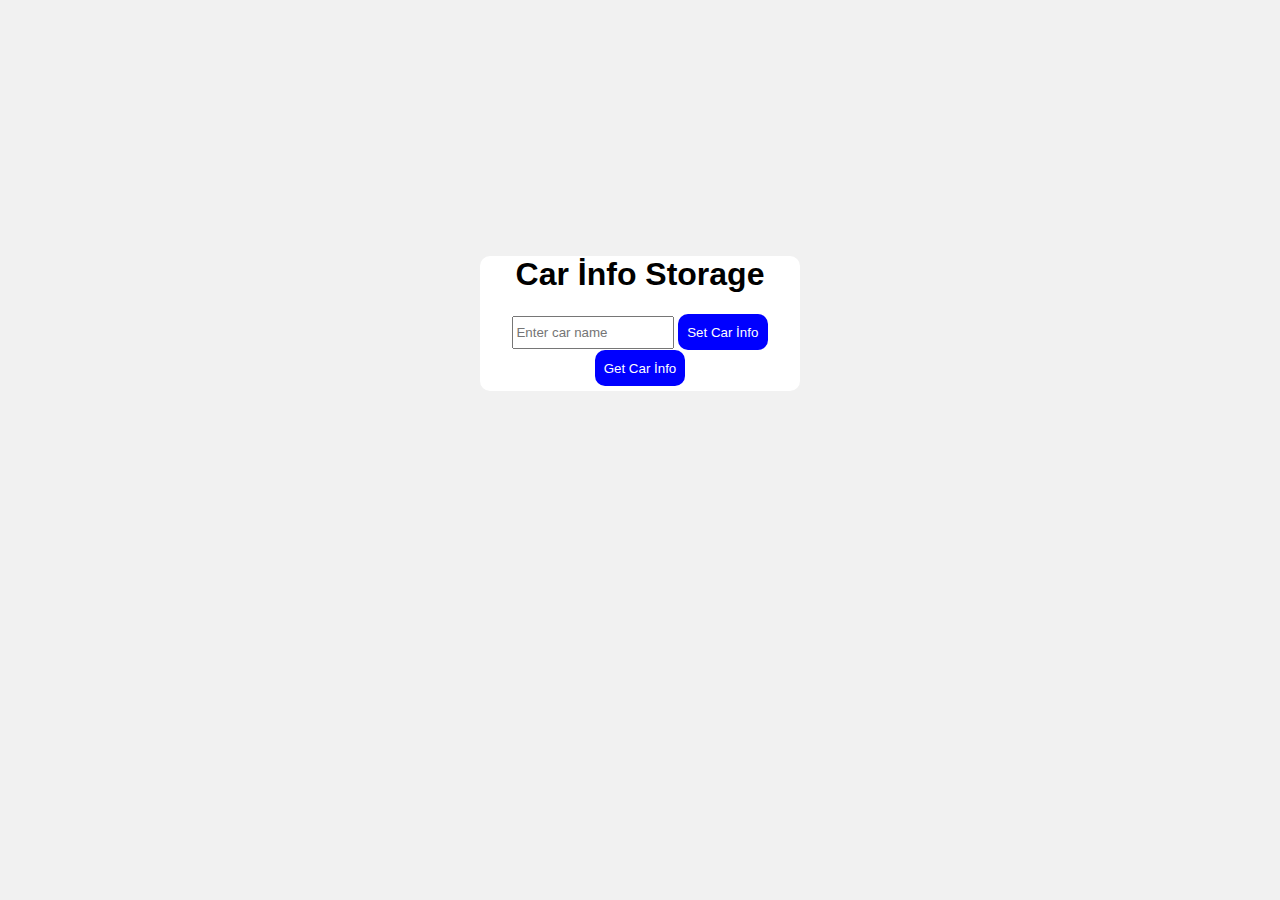
<file: index.html>
<!DOCTYPE html>
<html lang="en">
<head>
    <meta charset="UTF-8">
    <meta name="viewport" content="width=device-width, initial-scale=1.0">
    <title>Document</title>
    <link rel="stylesheet" href="./style.css">
</head>
<body>
    <div>
        <h1>Car İnfo Storage</h1>
        <input type="text" placeholder="Enter car name">
        <button>Set Car İnfo</button>
        <button>Get Car İnfo</button>
    </div>


    <script src="app.js"></script>
</body>
</html>
</file>
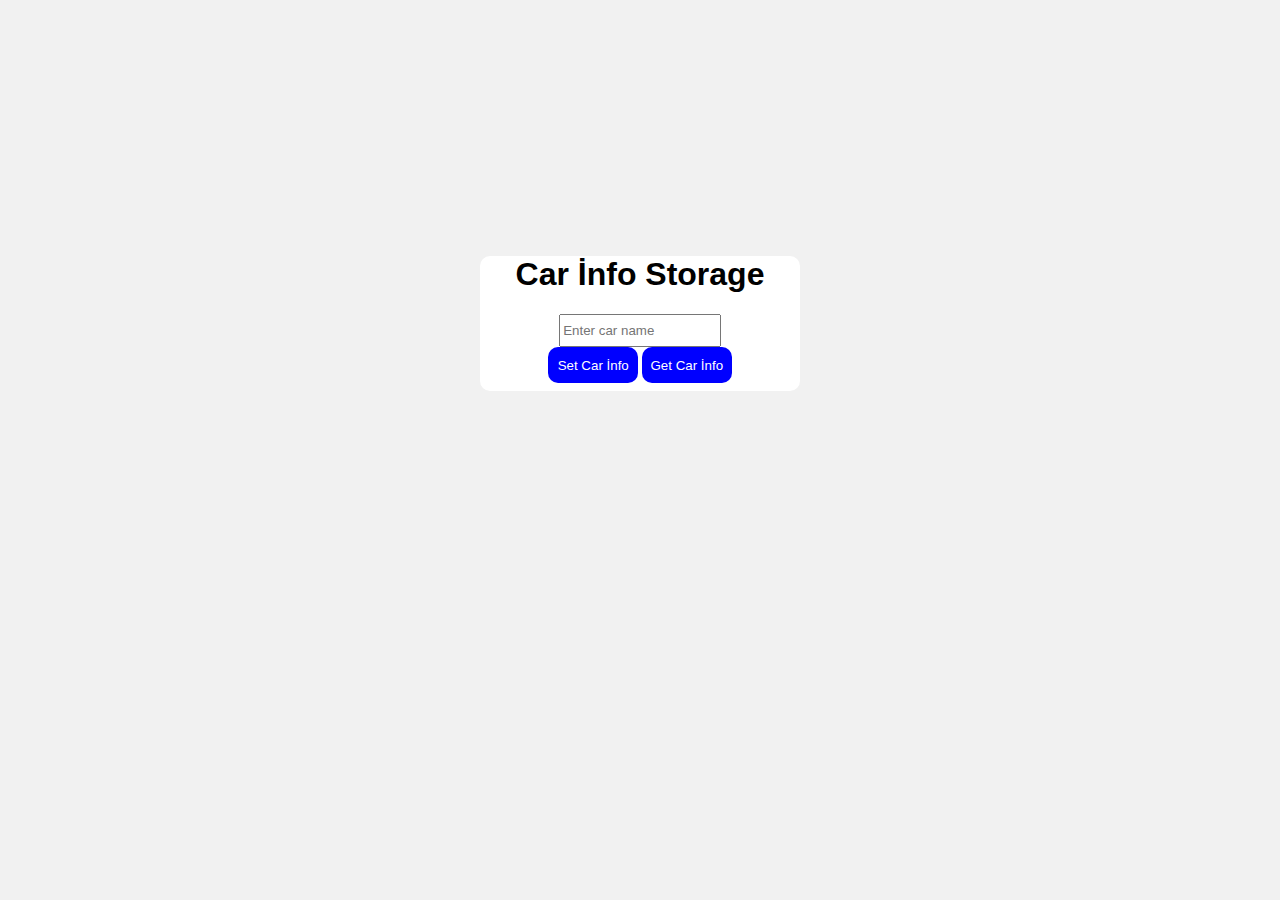
<file: DERS 1/index.html>
<!DOCTYPE html>
<html lang="en">
<head>
    <meta charset="UTF-8">
    <meta name="viewport" content="width=device-width, initial-scale=1.0">
    <title>Document</title>
    <link rel="stylesheet" href="./style.css">
</head>
<body>
    <div>
        <h1>Car İnfo Storage</h1>
        <input type="text" placeholder="Enter car name">
        <br>
        <button onclick="setItem()">Set Car İnfo</button>
        <button onclick="getItem()">Get Car İnfo</button>
    </div>


    <script src="app.js"></script>
</body>
</html>
</file>
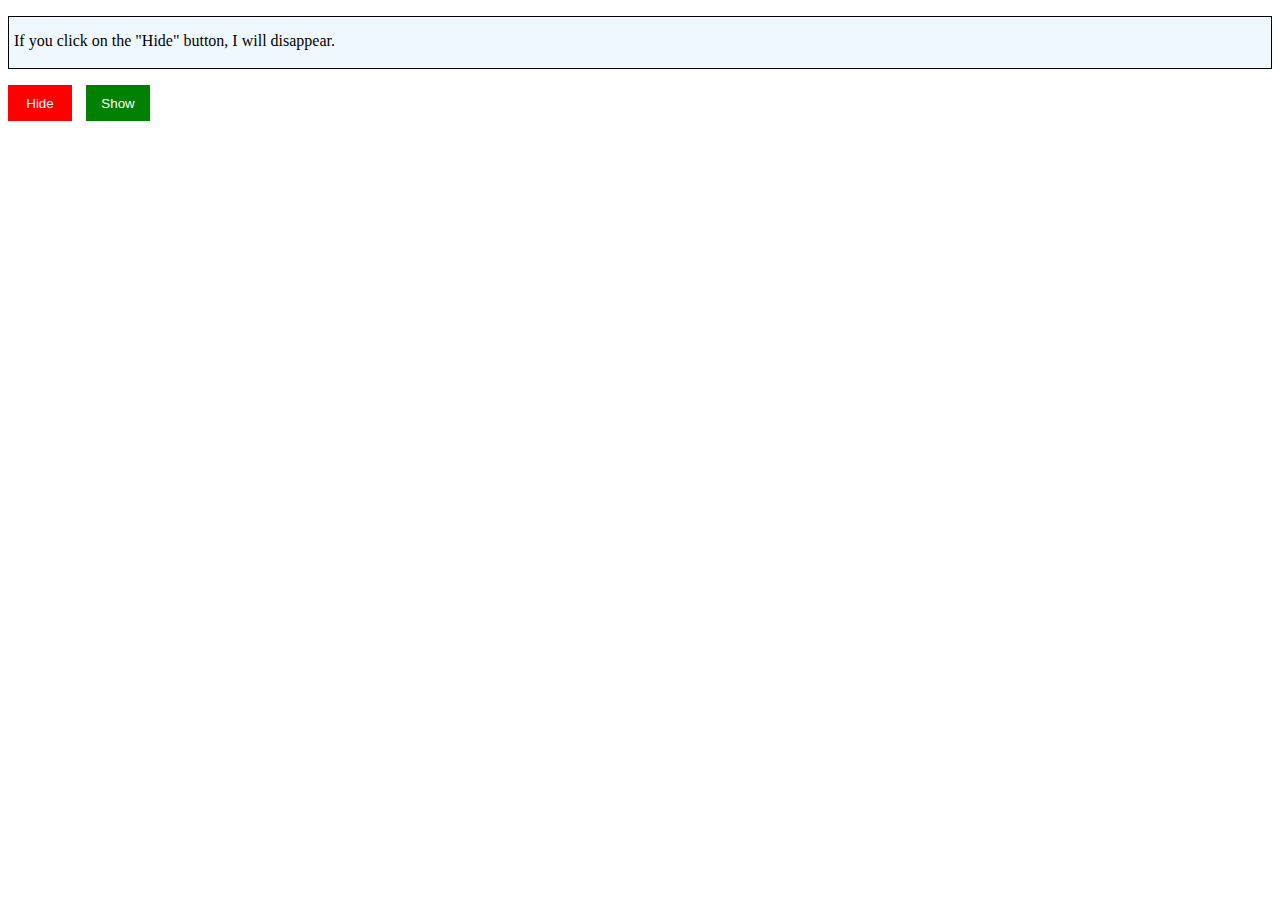
<file: Ders 2 ev tap/index.html>
<!DOCTYPE html>
<html lang="en">
<head>
    <meta charset="UTF-8">
    <meta name="viewport" content="width=device-width, initial-scale=1.0">
    <title>Document</title>
    <link rel="stylesheet" href="./style.css">
<script src="https://cdnjs.cloudflare.com/ajax/libs/jquery/3.7.1/jquery.min.js" integrity="sha512-v2CJ7UaYy4JwqLDIrZUI/4hqeoQieOmAZNXBeQyjo21dadnwR+8ZaIJVT8EE2iyI61OV8e6M8PP2/4hpQINQ/g==" crossorigin="anonymous" referrerpolicy="no-referrer"></script>
</head>
<body>
    <p>If you click on the "Hide" button, I will disappear.</p>
<button id="hide">Hide</button>
<button id="show">Show</button>
    <script src="./app.js"></script>
</body>
</html>
</file>
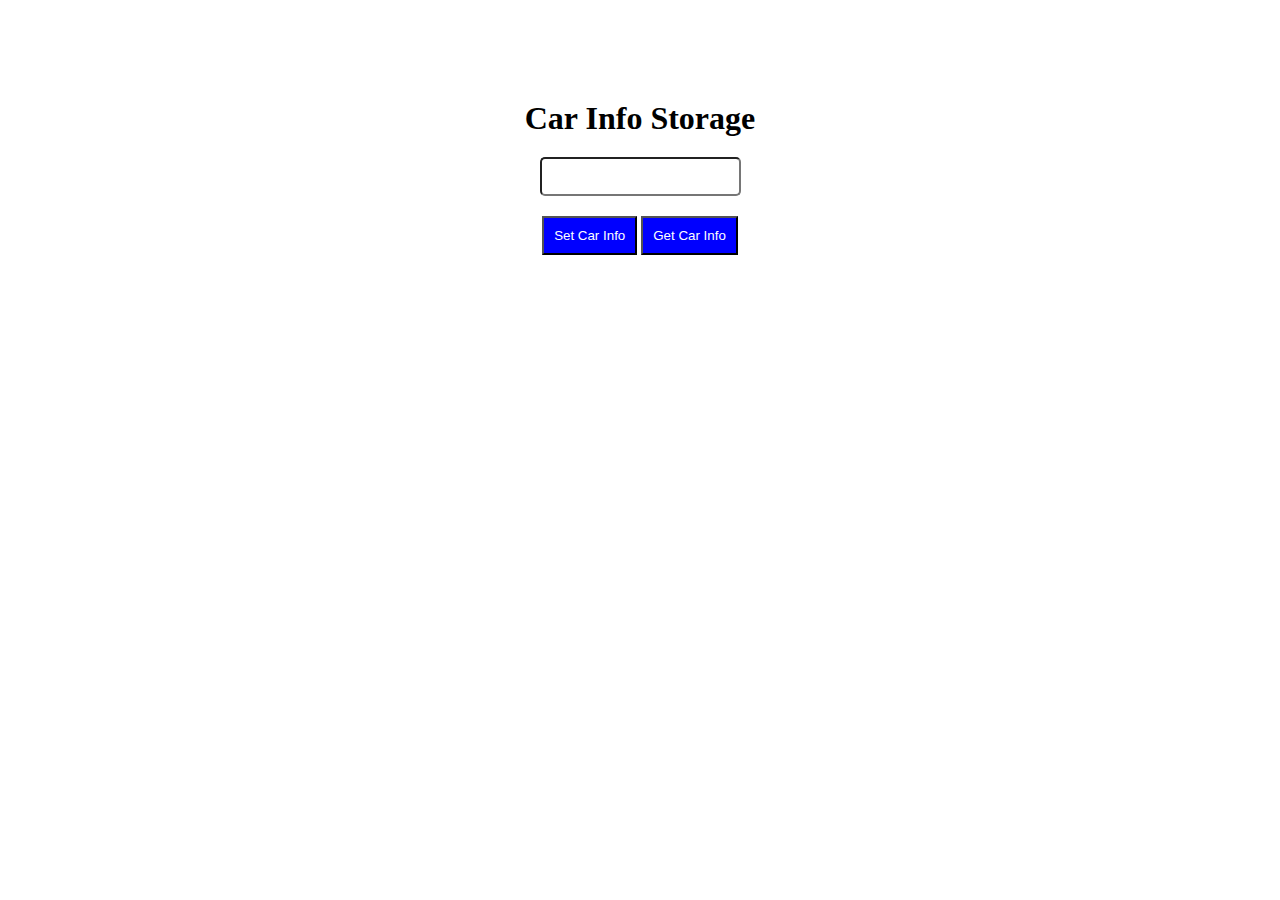
<file: EV TAP 1 SINIFDE YAZIRIQ YENIDEN/index.html>
<!DOCTYPE html>
<html lang="en">
<head>
    <meta charset="UTF-8">
    <meta name="viewport" content="width=device-width, initial-scale=1.0">
    <title>Document</title>
    <link rel="stylesheet" href="./style.css">
</head>
<body>
    <div>
        <h1>Car Info Storage</h1>
        <input type="text">
        <button id="set">Set Car Info</button>
        <button id="get">Get Car Info</button>
        <p></p>
    </div>

    <script src="./app.js"></script>
</body>
</html>
</file>
<file: style.css>
button{
    color: white;
    background-color: blue;
width: 7vw;
height: 4vh ;
border-radius: 10px;
border: none;


}
h1{
    font-size: xx-larger;
    font-family: Arial, Helvetica, sans-serif;
}
div{
    background-color: white;
    width: 25vw;
    height: 15vh;
margin: 0 auto;
margin-top: 20vw;
    text-align: center;
    border-radius: 10px;
}

body{
    background-color: rgb(241, 241, 241);
}
input{
    width: 12vw;
    height: 3vh;
}
</file>
<file: DERS 1/style.css>
button{
    color: white;
    background-color: blue;
width: 7vw;
height: 4vh ;
border-radius: 10px;
border: none;


}
h1{
    font-size: xx-larger;
    font-family: Arial, Helvetica, sans-serif;
}
div{
    background-color: white;
    width: 25vw;
    height: 15vh;
margin: 0 auto;
margin-top: 20vw;
    text-align: center;
    border-radius: 10px;
}

body{
    background-color: rgb(241, 241, 241);
}
input{
    width: 12vw;
    height: 3vh;
}
</file>
<file: Ders 2 ev tap/style.css>
p{
    border: 1px black solid;
    background-color: aliceblue;
    height: 4vh;
   padding-top: 15px;
   padding-left: 5px;
}
#hide{
    background-color: red;
    color: white;
     border: none;
     height: 4vh;
    width: 5vw;
    margin-right: 10px;
}
#show{
    background-color: green;
    color: white;
    border: none;
    height: 4vh;
    width: 5vw;
}
</file>
<file: EV TAP 1 SINIFDE YAZIRIQ YENIDEN/style.css>
*{
    margin: 0;
    padding: 0;
    box-sizing: border-box;
}

div{
    width: 30vw;
    padding: 50px;
    margin: 50px auto;
    text-align: center;
}
input{
    display: block;
    margin: 20px auto;
    padding: 10px;
    border-radius: 5px;
}
button{
    padding: 10px;
    background-color: blue; 
    color: white;
}
</file>
